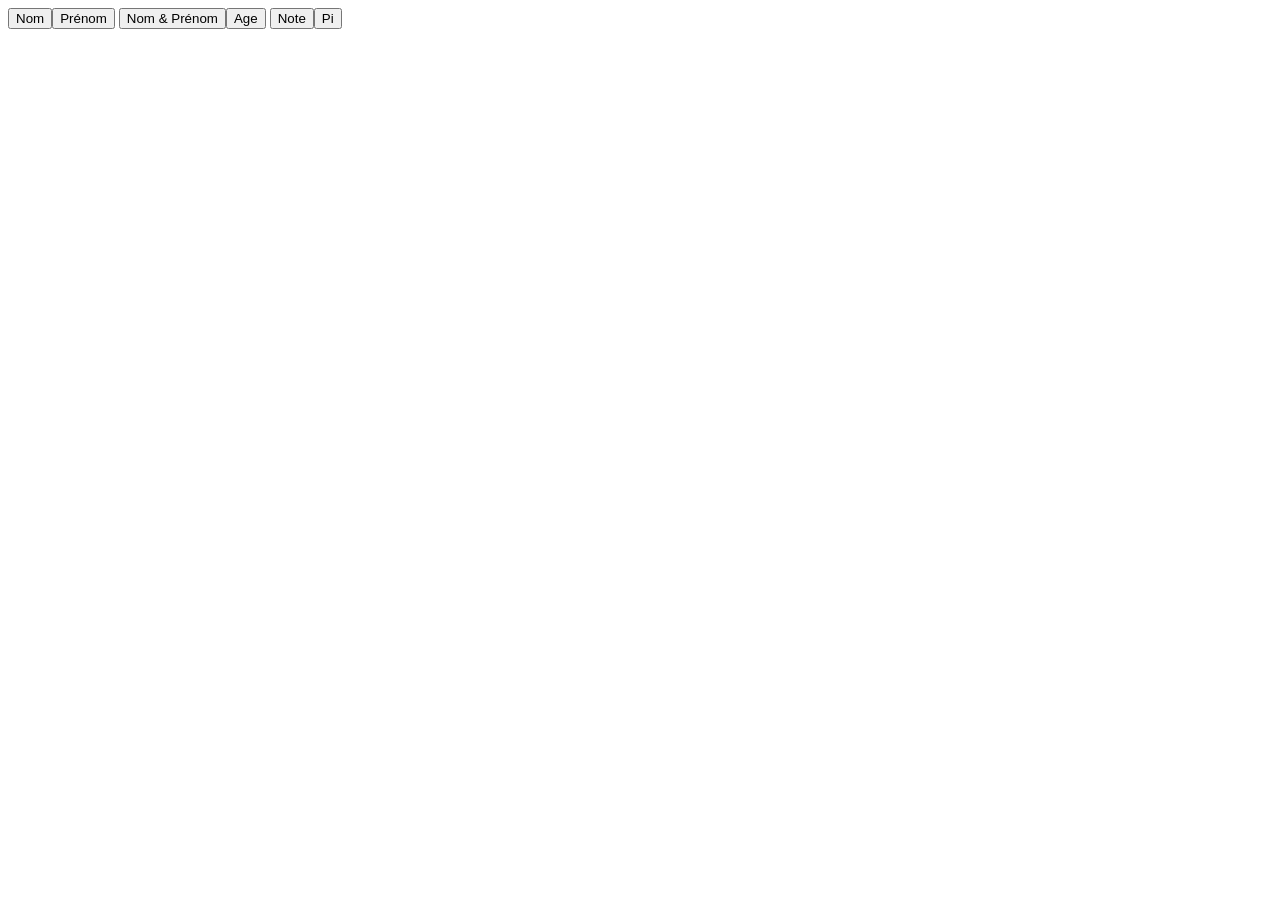
<file: TP3/exo1/index.html>
<!DOCTYPE html>
<html lang="fr"><head><meta charset="UTF-8"><title>TP3 Exercice 1</title></head>
<body>
<button onclick="f1()">Nom</button><button onclick="f2()">Prénom</button>
<button onclick="f3()">Nom &amp; Prénom</button><button onclick="f4()">Age</button>
<button onclick="f5()">Note</button><button onclick="f6()">Pi</button>
<script src="script.js"></script></body></html>
</file>
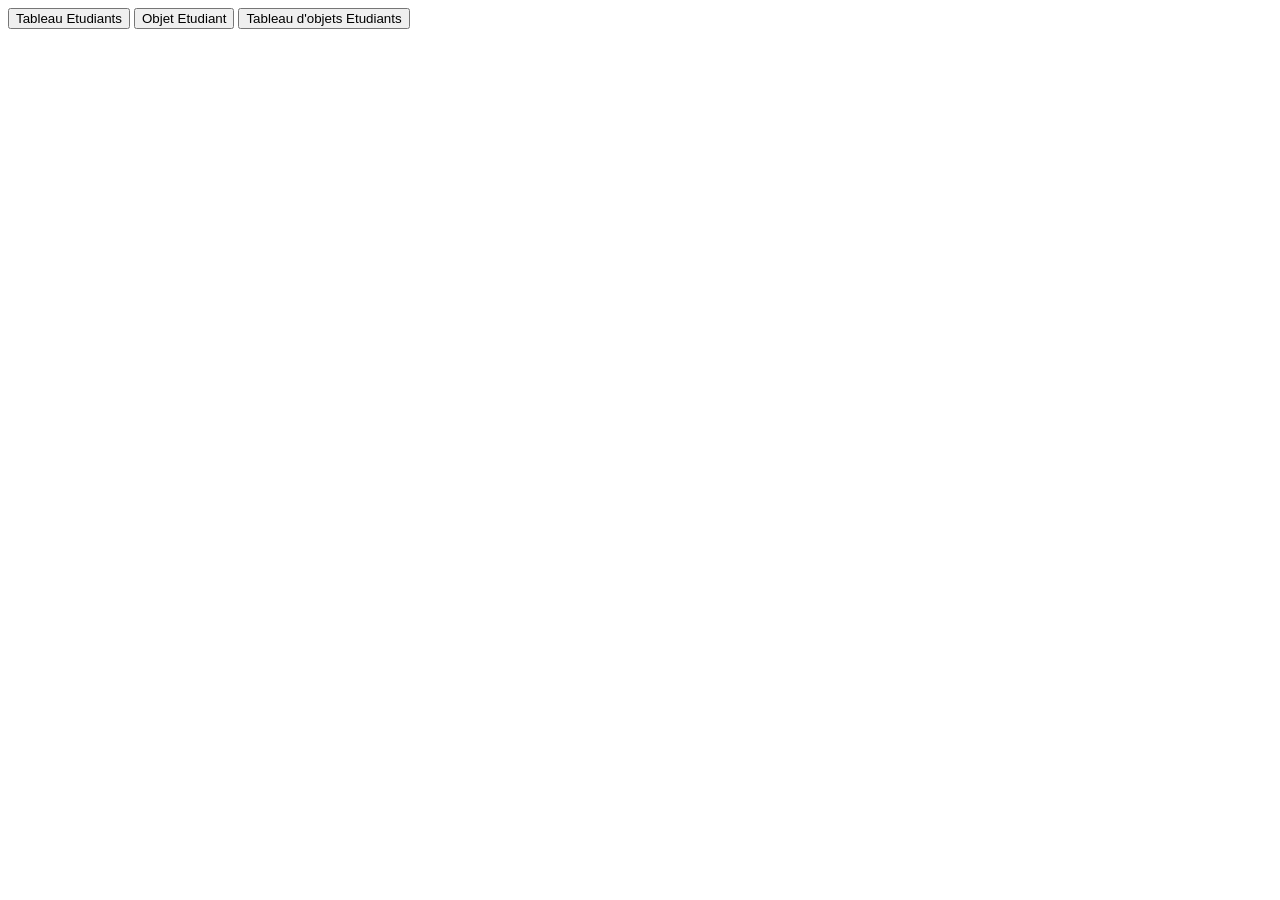
<file: TP3/exo2/index.html>
<!DOCTYPE html>
<html lang="fr"><head><meta charset="UTF-8"><title>TP3 Exercice 2</title></head>
<body>
<button onclick="f1()">Tableau Etudiants</button>
<button onclick="f2()">Objet Etudiant</button>
<button onclick="f3()">Tableau d'objets Etudiants</button>
<script src="script.js"></script></body></html>
</file>
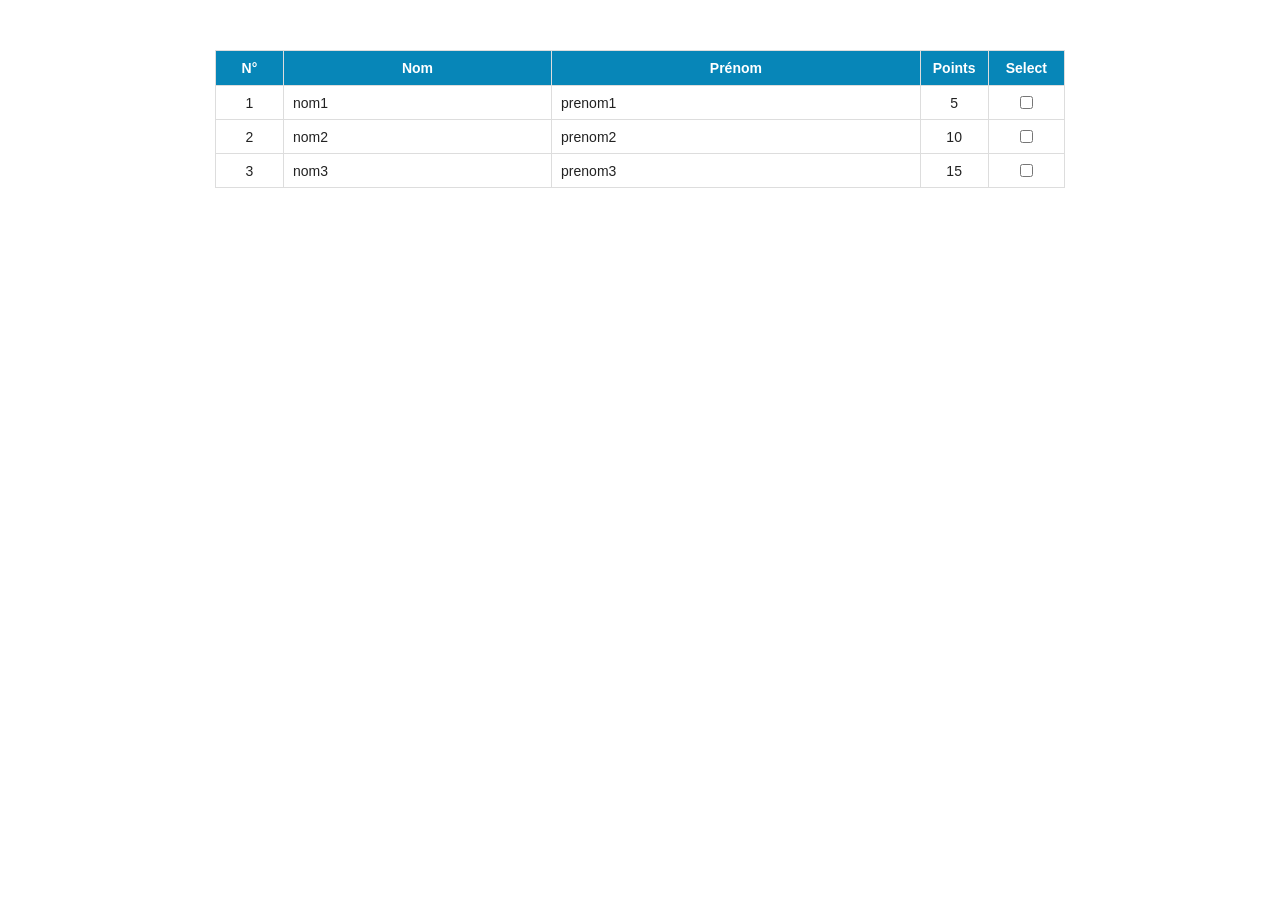
<file: TP4/etape1/index.html>
<!DOCTYPE html>
<html lang="fr"><head><meta charset="UTF-8"><meta name="viewport" content="width=device-width, initial-scale=1.0">
<title>TP4 Etape 1</title><link rel="stylesheet" href="style.css"></head>
<body><div id="form_container"><div id="table_container">
<table id="persons_table"><thead><tr><th>N°</th><th>Nom</th><th>Prénom</th><th>Points</th><th>Select</th></tr></thead>
<tbody><tr><td class="col_number">1</td><td class="col_text">nom1</td><td class="col_text">prenom1</td><td class="col_number">5</td><td class="col_chkbox"><input type="checkbox"></td></tr>
<tr><td class="col_number">2</td><td class="col_text">nom2</td><td class="col_text">prenom2</td><td class="col_number">10</td><td class="col_chkbox"><input type="checkbox"></td></tr>
<tr><td class="col_number">3</td><td class="col_text">nom3</td><td class="col_text">prenom3</td><td class="col_number">15</td><td class="col_chkbox"><input type="checkbox"></td></tr></tbody></table></div></div></body></html>
</file>
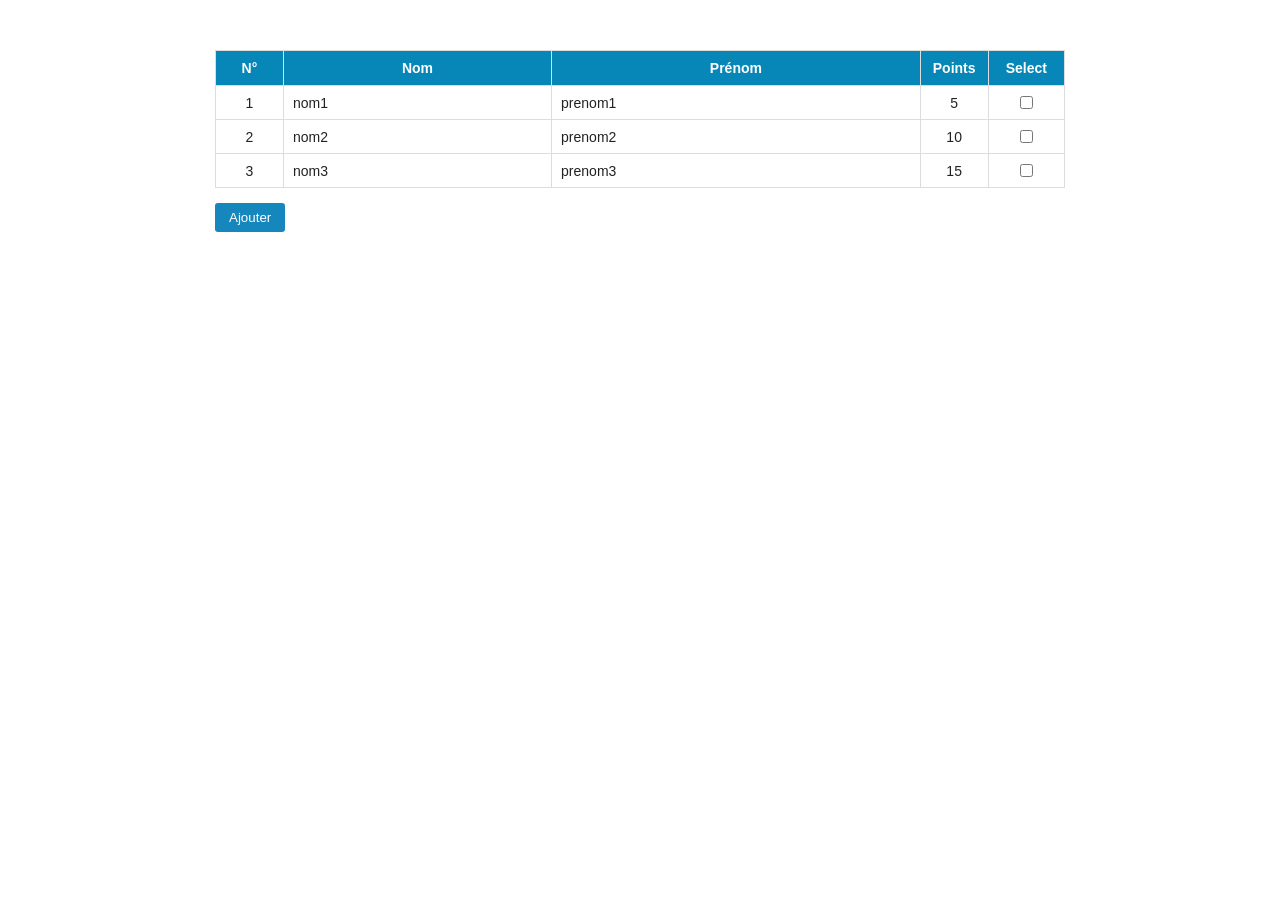
<file: TP4/etape2/index.html>
<!DOCTYPE html>
<html lang="fr"><head><meta charset="UTF-8"><meta name="viewport" content="width=device-width, initial-scale=1.0">
<title>TP4 Etape 2</title><link rel="stylesheet" href="style.css"></head>
<body><div id="form_container"><div id="table_container">
<table id="persons_table"><thead><tr><th>N°</th><th>Nom</th><th>Prénom</th><th>Points</th><th>Select</th></tr></thead>
<tbody><tr><td class="col_number">1</td><td class="col_text">nom1</td><td class="col_text">prenom1</td><td class="col_number">5</td><td class="col_chkbox"><input type="checkbox"></td></tr>
<tr><td class="col_number">2</td><td class="col_text">nom2</td><td class="col_text">prenom2</td><td class="col_number">10</td><td class="col_chkbox"><input type="checkbox"></td></tr>
<tr><td class="col_number">3</td><td class="col_text">nom3</td><td class="col_text">prenom3</td><td class="col_number">15</td><td class="col_chkbox"><input type="checkbox"></td></tr></tbody></table><button class="btn-add" onclick="doInsertRowTable(99,'nom','prenom',10)">Ajouter</button></div></div><script src="script.js"></script></body></html>
</file>
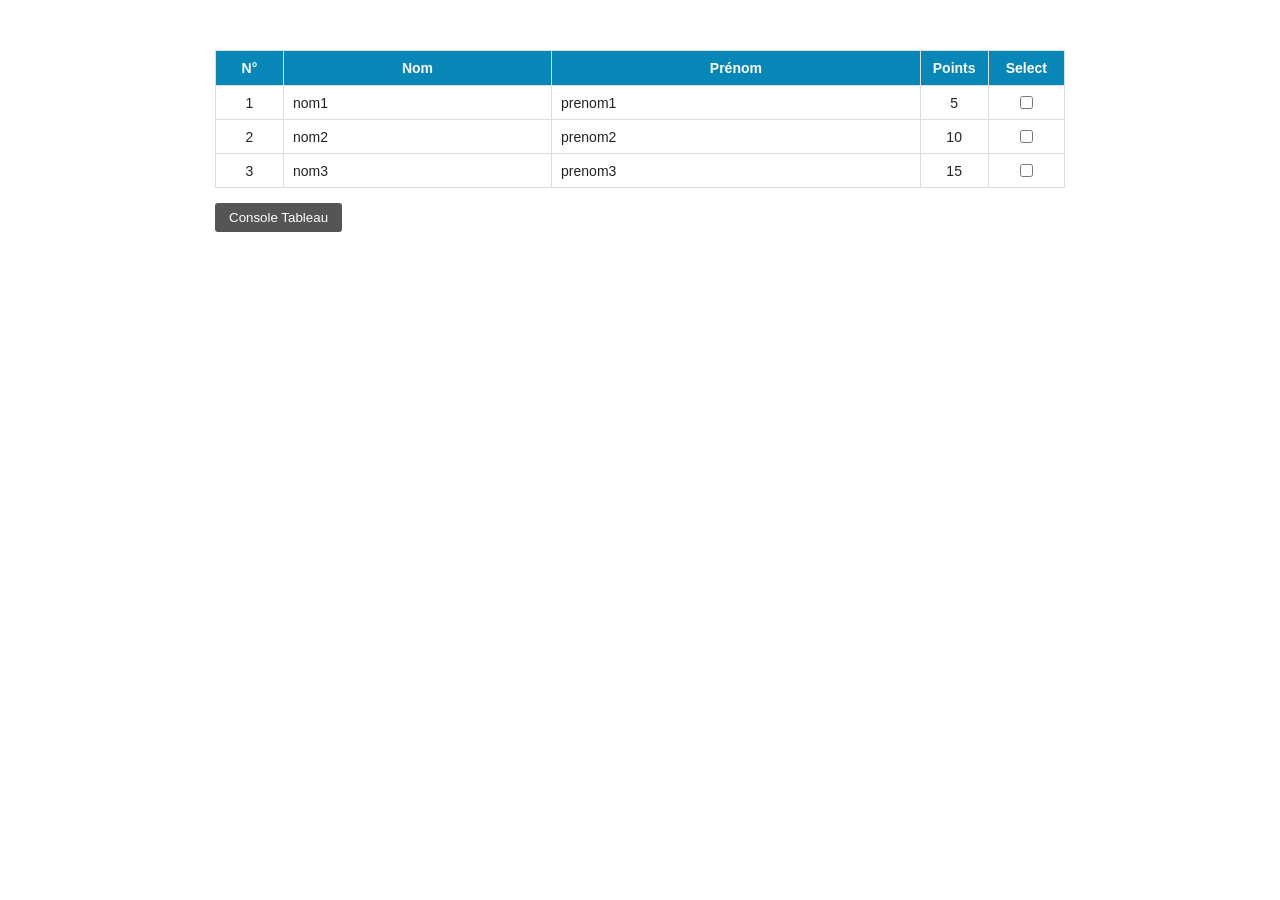
<file: TP4/etape3/index.html>
<!DOCTYPE html>
<html lang="fr"><head><meta charset="UTF-8"><meta name="viewport" content="width=device-width, initial-scale=1.0">
<title>TP4 Etape 3</title><link rel="stylesheet" href="style.css"></head>
<body><div id="form_container"><div id="table_container">
<table id="persons_table"><thead><tr><th>N°</th><th>Nom</th><th>Prénom</th><th>Points</th><th>Select</th></tr></thead>
<tbody></tbody></table><div id="container_btn"><button class="btn-consol" onclick="consoleTableau()">Console Tableau</button></div></div></div><script src="script.js"></script></body></html>
</file>
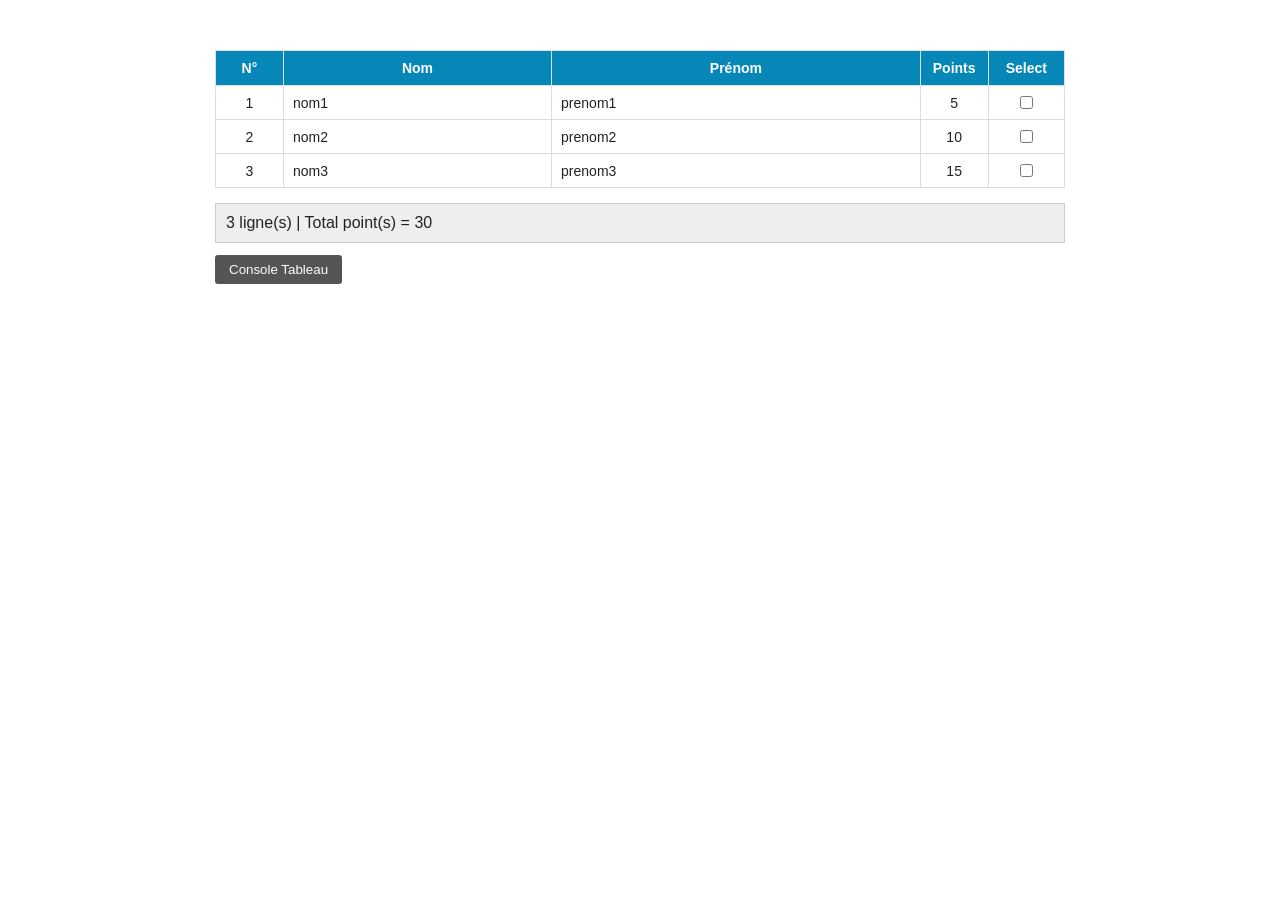
<file: TP4/etape4/index.html>
<!DOCTYPE html>
<html lang="fr"><head><meta charset="UTF-8"><meta name="viewport" content="width=device-width, initial-scale=1.0">
<title>TP4 Etape 4</title><link rel="stylesheet" href="style.css"></head>
<body><div id="form_container"><div id="table_container">
<table id="persons_table"><thead><tr><th>N°</th><th>Nom</th><th>Prénom</th><th>Points</th><th>Select</th></tr></thead>
<tbody></tbody></table><div id="summary"><span id="line_count">0 ligne(s)</span> | Total point(s) = <span id="total_points">0</span></div><div id="container_btn"><button class="btn-consol" onclick="consoleTableau()">Console Tableau</button></div></div></div><script src="script.js"></script></body></html>
</file>
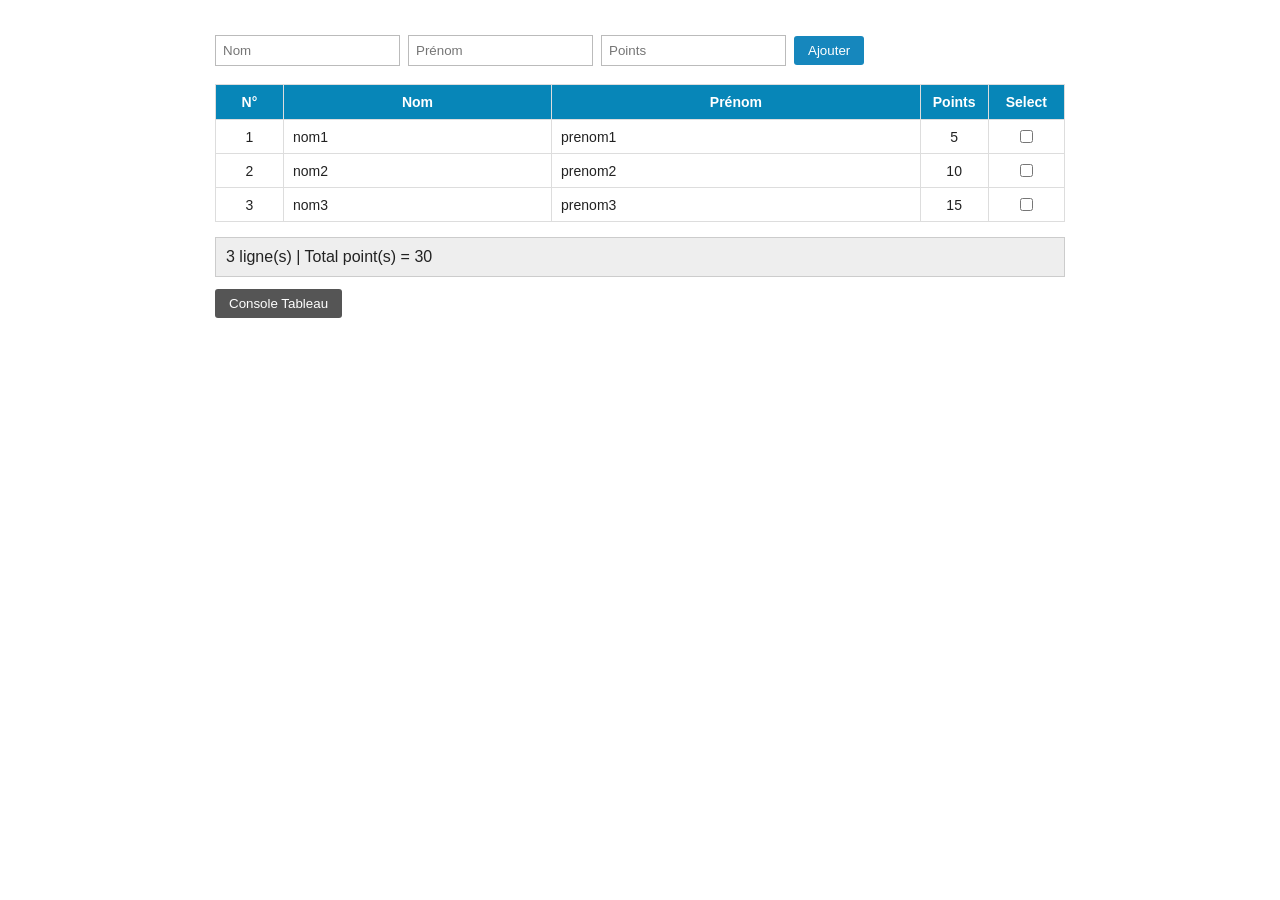
<file: TP4/etape5/index.html>
<!DOCTYPE html>
<html lang="fr"><head><meta charset="UTF-8"><meta name="viewport" content="width=device-width, initial-scale=1.0">
<title>TP4 Etape 5</title><link rel="stylesheet" href="style.css"></head>
<body><div id="form_container"><div id="form_person">
<input type="text" id="nom" placeholder="Nom">
<input type="text" id="prenom" placeholder="Prénom">
<input type="number" id="points" placeholder="Points">
<button class="btn-add" onclick="doNewData()">Ajouter</button>
</div><div id="table_container">
<table id="persons_table"><thead><tr><th>N°</th><th>Nom</th><th>Prénom</th><th>Points</th><th>Select</th></tr></thead>
<tbody></tbody></table><div id="summary"><span id="line_count">0 ligne(s)</span> | Total point(s) = <span id="total_points">0</span></div><div id="container_btn"><button class="btn-consol" onclick="consoleTableau()">Console Tableau</button></div></div></div><script src="script.js"></script></body></html>
</file>
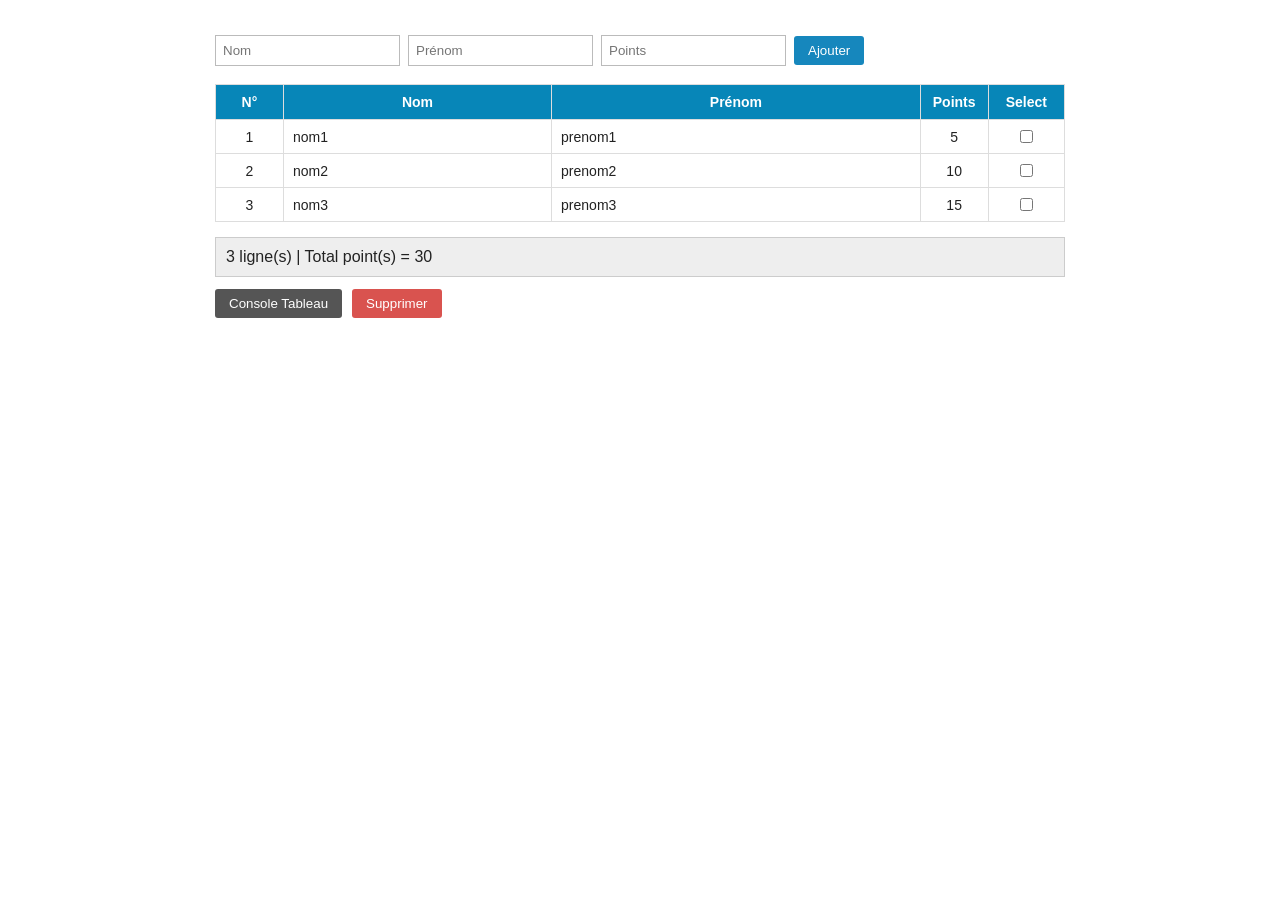
<file: TP4/etape6/index.html>
<!DOCTYPE html>
<html lang="fr"><head><meta charset="UTF-8"><meta name="viewport" content="width=device-width, initial-scale=1.0">
<title>TP4 Etape 6</title><link rel="stylesheet" href="style.css"></head>
<body><div id="form_container"><div id="form_person">
<input type="text" id="nom" placeholder="Nom">
<input type="text" id="prenom" placeholder="Prénom">
<input type="number" id="points" placeholder="Points">
<button class="btn-add" onclick="doNewData()">Ajouter</button>
</div><div id="table_container">
<table id="persons_table"><thead><tr><th>N°</th><th>Nom</th><th>Prénom</th><th>Points</th><th>Select</th></tr></thead>
<tbody></tbody></table><div id="summary"><span id="line_count">0 ligne(s)</span> | Total point(s) = <span id="total_points">0</span></div><div id="container_btn"><button class="btn-consol" onclick="consoleTableau()">Console Tableau</button><button class="btn-del" onclick="deleteRow()">Supprimer</button></div></div></div><script src="script.js"></script></body></html>
</file>
<file: TP4/etape1/style.css>
*{box-sizing:border-box}
body{margin:0;padding:35px 15px;font-family:Calibri,Arial,sans-serif;color:#222}
#table_container,#form_container{width:min(850px,100%);margin:0 auto}
table{width:100%;border-collapse:collapse;margin:15px auto;font-size:14px}
th{background:#0786b8;color:white;padding:9px;border:1px solid #ddd}
td{padding:7px 9px;border:1px solid #ddd}
.col_number,.col_chkbox{text-align:center}
.col_number{width:8%}.col_text{text-align:left}.col_chkbox{width:9%}
button{padding:7px 14px;border:0;border-radius:3px;cursor:pointer}
.btn-add{background:#1687bd;color:white}.btn-del{background:#d9534f;color:white}
.btn-consol{background:#555;color:white}
#container_btn{display:flex;gap:10px;margin-top:12px}
#summary{margin-top:12px;padding:10px;background:#eee;border:1px solid #ccc}
#form_person{display:flex;flex-wrap:wrap;gap:8px;align-items:center;margin-bottom:18px}
#form_person input{min-width:120px;padding:7px;border:1px solid #bbb}
</file>
<file: TP4/etape2/style.css>
*{box-sizing:border-box}
body{margin:0;padding:35px 15px;font-family:Calibri,Arial,sans-serif;color:#222}
#table_container,#form_container{width:min(850px,100%);margin:0 auto}
table{width:100%;border-collapse:collapse;margin:15px auto;font-size:14px}
th{background:#0786b8;color:white;padding:9px;border:1px solid #ddd}
td{padding:7px 9px;border:1px solid #ddd}
.col_number,.col_chkbox{text-align:center}
.col_number{width:8%}.col_text{text-align:left}.col_chkbox{width:9%}
button{padding:7px 14px;border:0;border-radius:3px;cursor:pointer}
.btn-add{background:#1687bd;color:white}.btn-del{background:#d9534f;color:white}
.btn-consol{background:#555;color:white}
#container_btn{display:flex;gap:10px;margin-top:12px}
#summary{margin-top:12px;padding:10px;background:#eee;border:1px solid #ccc}
#form_person{display:flex;flex-wrap:wrap;gap:8px;align-items:center;margin-bottom:18px}
#form_person input{min-width:120px;padding:7px;border:1px solid #bbb}
</file>
<file: TP4/etape3/style.css>
*{box-sizing:border-box}
body{margin:0;padding:35px 15px;font-family:Calibri,Arial,sans-serif;color:#222}
#table_container,#form_container{width:min(850px,100%);margin:0 auto}
table{width:100%;border-collapse:collapse;margin:15px auto;font-size:14px}
th{background:#0786b8;color:white;padding:9px;border:1px solid #ddd}
td{padding:7px 9px;border:1px solid #ddd}
.col_number,.col_chkbox{text-align:center}
.col_number{width:8%}.col_text{text-align:left}.col_chkbox{width:9%}
button{padding:7px 14px;border:0;border-radius:3px;cursor:pointer}
.btn-add{background:#1687bd;color:white}.btn-del{background:#d9534f;color:white}
.btn-consol{background:#555;color:white}
#container_btn{display:flex;gap:10px;margin-top:12px}
#summary{margin-top:12px;padding:10px;background:#eee;border:1px solid #ccc}
#form_person{display:flex;flex-wrap:wrap;gap:8px;align-items:center;margin-bottom:18px}
#form_person input{min-width:120px;padding:7px;border:1px solid #bbb}
</file>
<file: TP4/etape4/style.css>
*{box-sizing:border-box}
body{margin:0;padding:35px 15px;font-family:Calibri,Arial,sans-serif;color:#222}
#table_container,#form_container{width:min(850px,100%);margin:0 auto}
table{width:100%;border-collapse:collapse;margin:15px auto;font-size:14px}
th{background:#0786b8;color:white;padding:9px;border:1px solid #ddd}
td{padding:7px 9px;border:1px solid #ddd}
.col_number,.col_chkbox{text-align:center}
.col_number{width:8%}.col_text{text-align:left}.col_chkbox{width:9%}
button{padding:7px 14px;border:0;border-radius:3px;cursor:pointer}
.btn-add{background:#1687bd;color:white}.btn-del{background:#d9534f;color:white}
.btn-consol{background:#555;color:white}
#container_btn{display:flex;gap:10px;margin-top:12px}
#summary{margin-top:12px;padding:10px;background:#eee;border:1px solid #ccc}
#form_person{display:flex;flex-wrap:wrap;gap:8px;align-items:center;margin-bottom:18px}
#form_person input{min-width:120px;padding:7px;border:1px solid #bbb}
</file>
<file: TP4/etape5/style.css>
*{box-sizing:border-box}
body{margin:0;padding:35px 15px;font-family:Calibri,Arial,sans-serif;color:#222}
#table_container,#form_container{width:min(850px,100%);margin:0 auto}
table{width:100%;border-collapse:collapse;margin:15px auto;font-size:14px}
th{background:#0786b8;color:white;padding:9px;border:1px solid #ddd}
td{padding:7px 9px;border:1px solid #ddd}
.col_number,.col_chkbox{text-align:center}
.col_number{width:8%}.col_text{text-align:left}.col_chkbox{width:9%}
button{padding:7px 14px;border:0;border-radius:3px;cursor:pointer}
.btn-add{background:#1687bd;color:white}.btn-del{background:#d9534f;color:white}
.btn-consol{background:#555;color:white}
#container_btn{display:flex;gap:10px;margin-top:12px}
#summary{margin-top:12px;padding:10px;background:#eee;border:1px solid #ccc}
#form_person{display:flex;flex-wrap:wrap;gap:8px;align-items:center;margin-bottom:18px}
#form_person input{min-width:120px;padding:7px;border:1px solid #bbb}
</file>
<file: TP4/etape6/style.css>
*{box-sizing:border-box}
body{margin:0;padding:35px 15px;font-family:Calibri,Arial,sans-serif;color:#222}
#table_container,#form_container{width:min(850px,100%);margin:0 auto}
table{width:100%;border-collapse:collapse;margin:15px auto;font-size:14px}
th{background:#0786b8;color:white;padding:9px;border:1px solid #ddd}
td{padding:7px 9px;border:1px solid #ddd}
.col_number,.col_chkbox{text-align:center}
.col_number{width:8%}.col_text{text-align:left}.col_chkbox{width:9%}
button{padding:7px 14px;border:0;border-radius:3px;cursor:pointer}
.btn-add{background:#1687bd;color:white}.btn-del{background:#d9534f;color:white}
.btn-consol{background:#555;color:white}
#container_btn{display:flex;gap:10px;margin-top:12px}
#summary{margin-top:12px;padding:10px;background:#eee;border:1px solid #ccc}
#form_person{display:flex;flex-wrap:wrap;gap:8px;align-items:center;margin-bottom:18px}
#form_person input{min-width:120px;padding:7px;border:1px solid #bbb}
</file>
